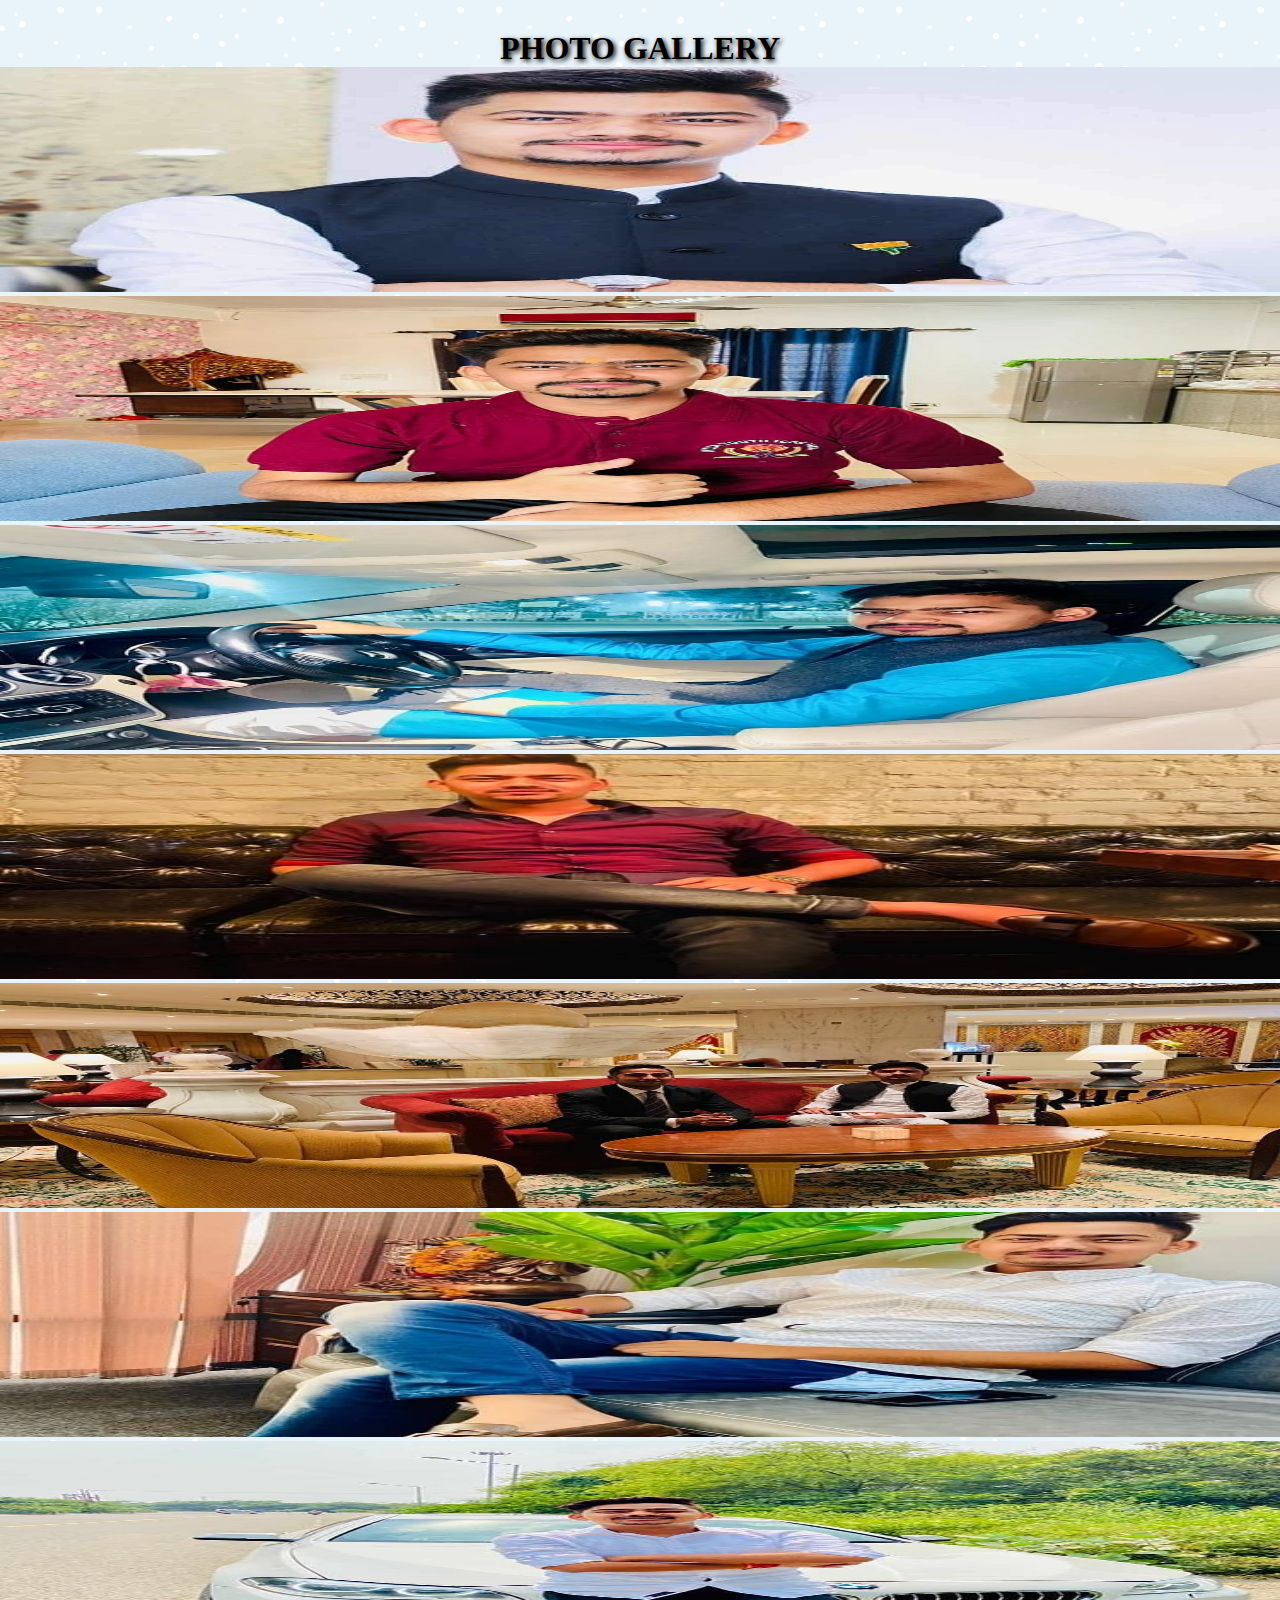
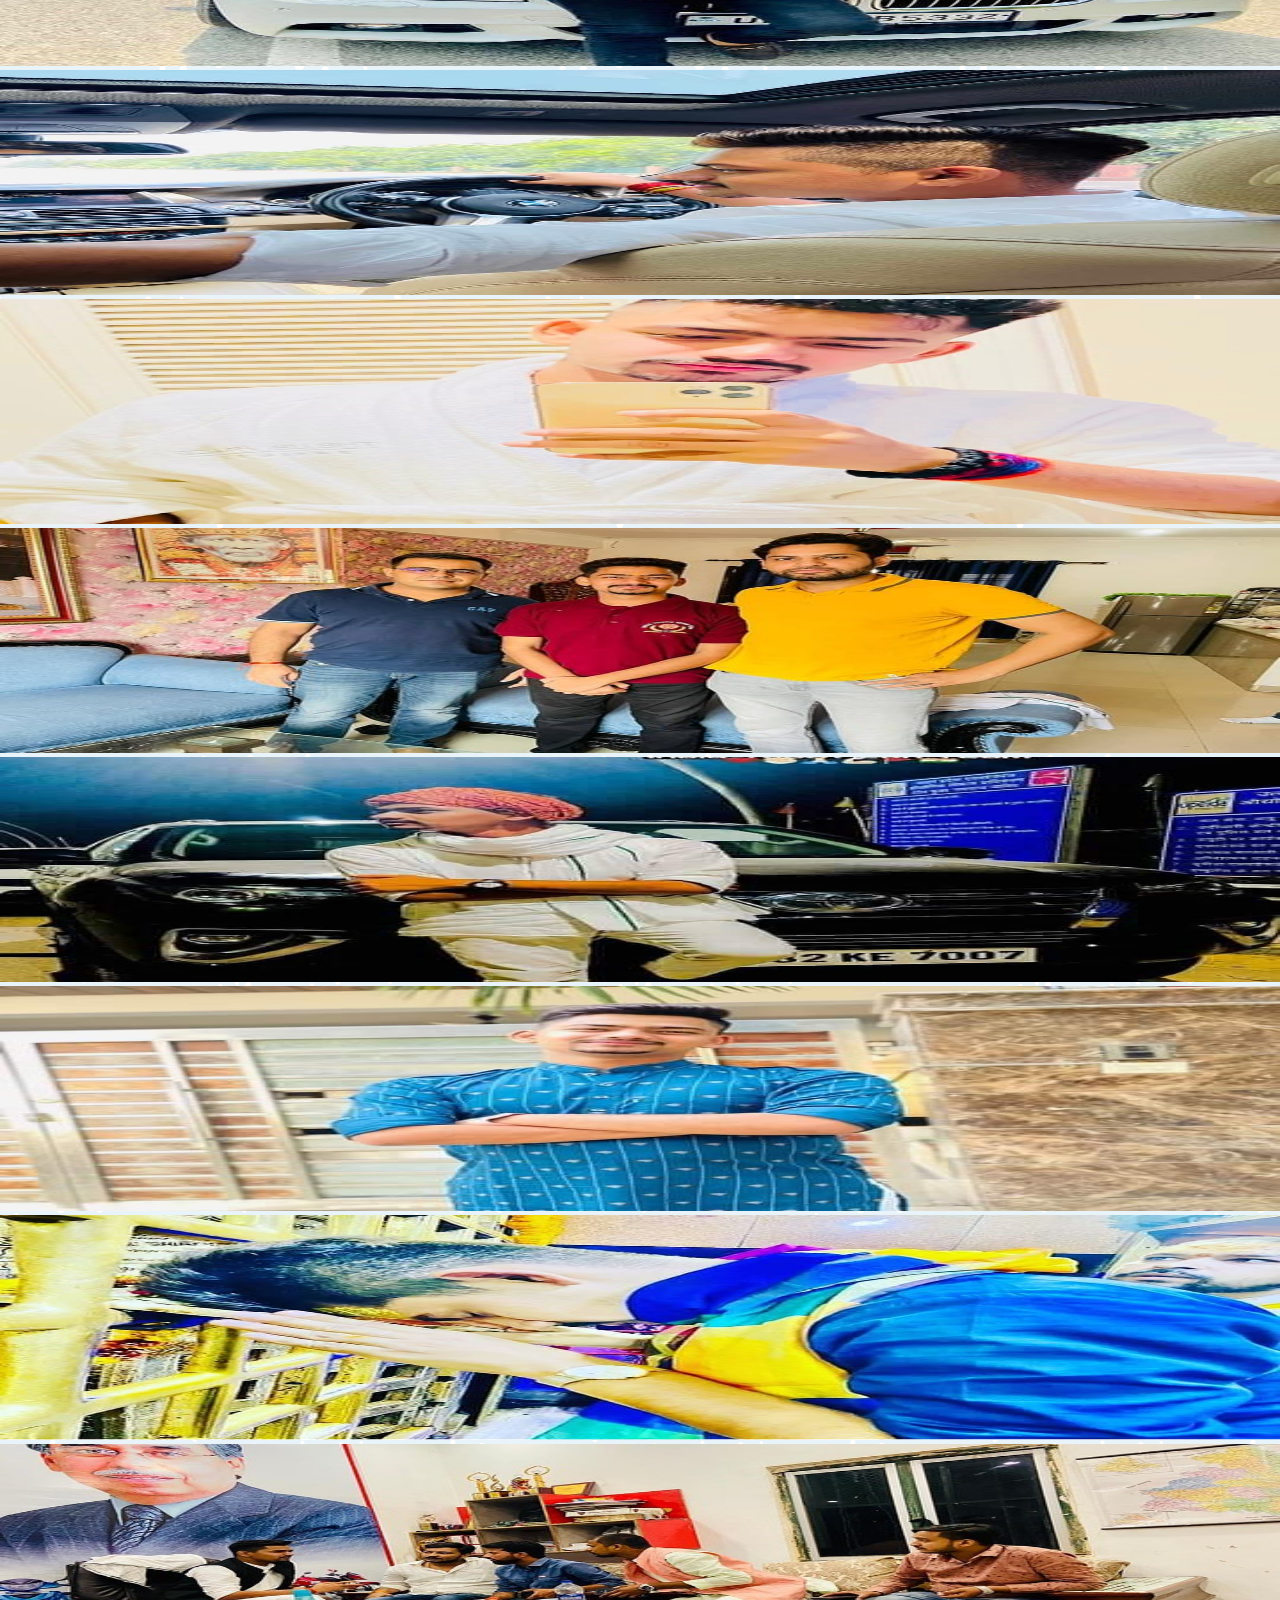
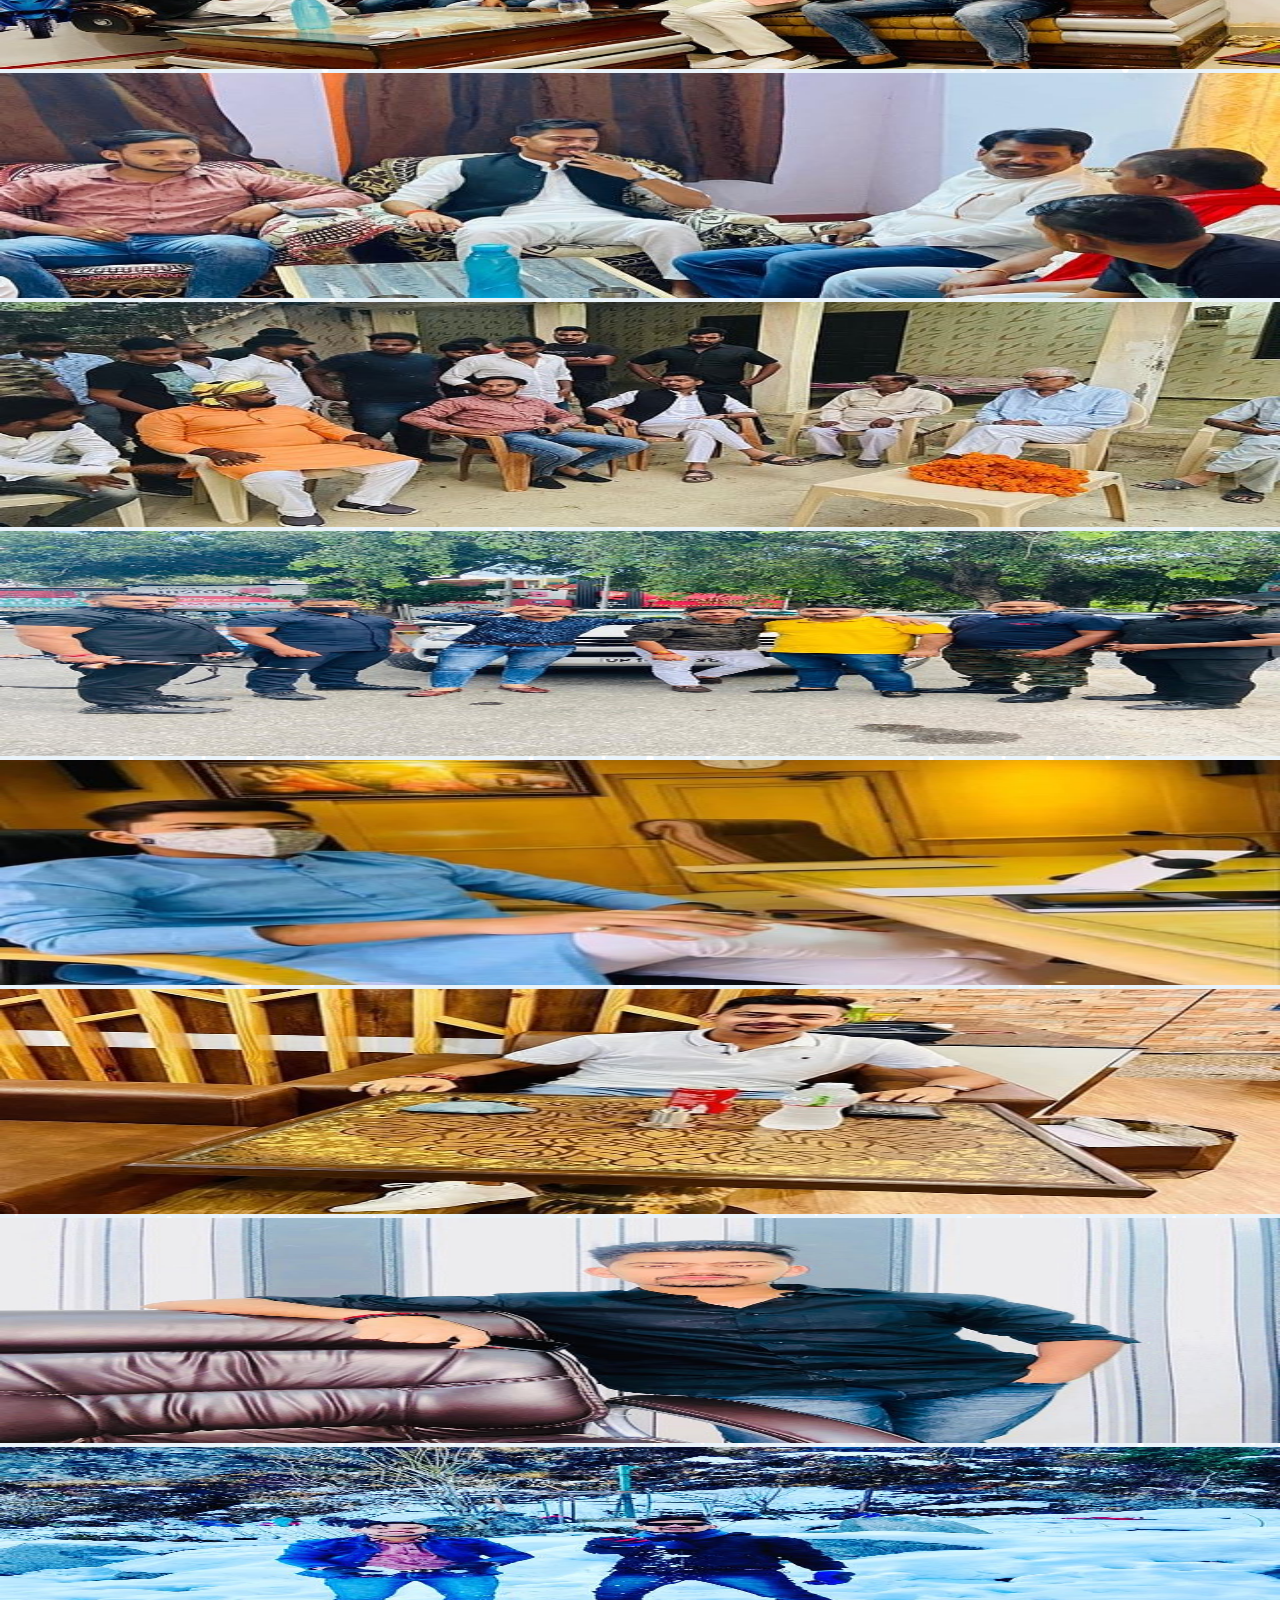
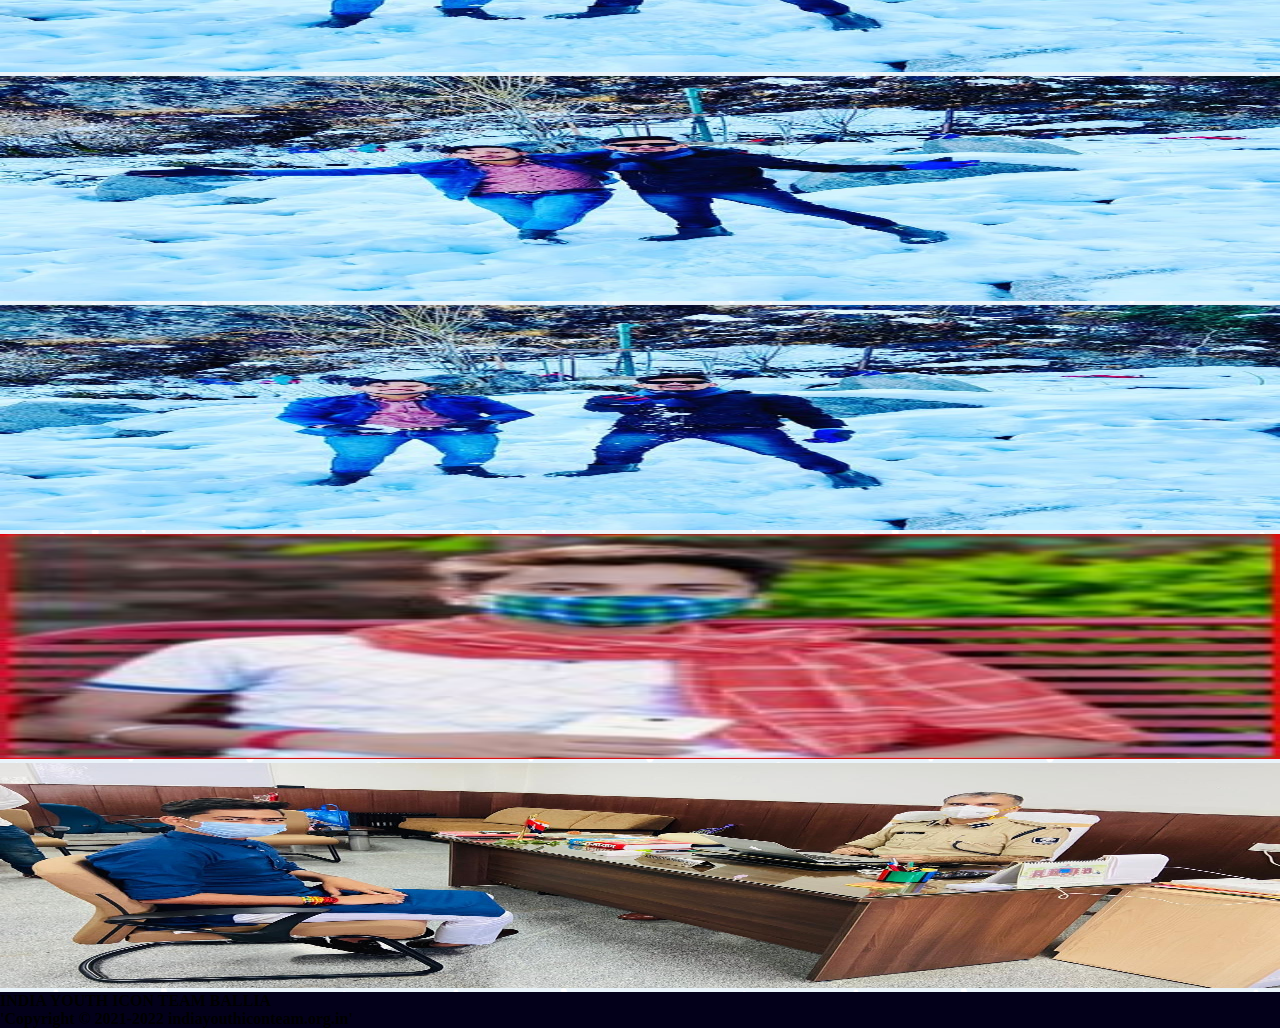
<file: gallery.html>
<!doctype html>
<html lang="en">

<head>
    <!-- Required meta tags -->
    <meta charset="utf-8">
    <meta name="viewport" content="width=device-width, initial-scale=1">

    <!-- Bootstrap CSS -->
    <link href="https://cdn.jsdelivr.net/npm/bootstrap@5.0.2/dist/css/bootstrap.min.css" rel="stylesheet"
        integrity="sha384-EVSTQN3/azprG1Anm3QDgpJLIm9Nao0Yz1ztcQTwFspd3yD65VohhpuuCOmLASjC" crossorigin="anonymous">
    <!-- linking lightbox  -->
    <link rel="stylesheet" type="text/css" href="css/lightbox.min.css">
    <script type="text/javascript" src="js/lightbox-plus-jquery.min.js"></script>
    <!-- end linking lightbox -->

    <link rel="stylesheet" type="text/css" href="css/gallery.css">


    <title>GALLERY - India Youth Icon Team</title>
</head>

<body>


    <h1 id="iyit_txt">PHOTO GALLERY</h1>

    <body background="images/bluebg.png">

        <header>

            <div class="container my-5">

                <div class="row row-cols-1 row-cols-sm-2 row-cols-md-4 g-5">
                    <div class="col" id="div_shadow">
                        <div class="card shadow-sm">
                            <a href="images/iyit1.jpg" data-lightbox="iyit" data-title="India Youth Icon Team"> <img
                                    src="images/iyit1.jpg" class="bd-placeholder-img card-img-top" width="100%"
                                    height="225" role="img" width="100%" height="100%"></a>
                        </div>
                    </div>

                    <div class="col">
                        <div class="card shadow-sm">
                            <a href="images/iyit2.jpg" data-lightbox="iyit" data-title="India Youth Icon Team"> <img
                                    src="images/iyit2.jpg" class="bd-placeholder-img card-img-top" width="100%"
                                    height="225" role="img" width="100%" height="100%"></a>
                        </div>
                    </div>

                    <div class="col">
                        <div class="card shadow-sm">
                            <a href="images/iyit3.jpg" data-lightbox="iyit" data-title="India Youth Icon Team"> <img
                                    src="images/iyit3.jpg" class="bd-placeholder-img card-img-top" width="100%"
                                    height="225" role="img" width="100%" height="100%"></a>
                        </div>
                    </div>

                    <div class="col">
                        <div class="card shadow-sm">
                            <a href="images/iyit4.jpg" data-lightbox="iyit" data-title="India Youth Icon Team"> <img
                                    src="images/iyit4.jpg" class="bd-placeholder-img card-img-top" width="100%"
                                    height="225" role="img" width="100%" height="100%"></a>
                        </div>
                    </div>

                    <div class="col">
                        <div class="card shadow-sm">
                            <a href="images/iyit5.jpg" data-lightbox="iyit" data-title="India Youth Icon Team"> <img
                                    src="images/iyit5.jpg" class="bd-placeholder-img card-img-top" width="100%"
                                    height="225" role="img" width="100%" height="100%"></a>
                        </div>
                    </div>

                    <div class="col">
                        <div class="card shadow-sm">
                            <a href="images/iyit6.jpg" data-lightbox="iyit" data-title="India Youth Icon Team"> <img
                                    src="images/iyit6.jpg" class="bd-placeholder-img card-img-top" width="100%"
                                    height="225" role="img" width="100%" height="100%"></a>
                        </div>
                    </div>

                    <div class="col">
                        <div class="card shadow-sm">
                            <a href="images/iyit7.jpg" data-lightbox="iyit" data-title="India Youth Icon Team"> <img
                                    src="images/iyit7.jpg" class="bd-placeholder-img card-img-top" width="100%"
                                    height="225" role="img" width="100%" height="100%"></a>
                        </div>
                    </div>

                    <div class="col">
                        <div class="card shadow-sm">
                            <a href="images/iyit8.jpg" data-lightbox="iyit" data-title="India Youth Icon Team"> <img
                                    src="images/iyit8.jpg" class="bd-placeholder-img card-img-top" width="100%"
                                    height="225" role="img" width="100%" height="100%"></a>
                        </div>
                    </div>

                    <div class="col">
                        <div class="card shadow-sm">
                            <a href="images/iyit9.jpg" data-lightbox="iyit" data-title="India Youth Icon Team"> <img
                                    src="images/iyit9.jpg" class="bd-placeholder-img card-img-top" width="100%"
                                    height="225" role="img" width="100%" height="100%"></a>
                        </div>
                    </div>

                    <div class="col">
                        <div class="card shadow-sm">
                            <a href="images/iyit10.jpg" data-lightbox="iyit" data-title="India Youth Icon Team"> <img
                                    src="images/iyit10.jpg" class="bd-placeholder-img card-img-top" width="100%"
                                    height="225" role="img" width="100%" height="100%"></a>
                        </div>
                    </div>

                    <div class="col">
                        <div class="card shadow-sm">
                            <a href="images/iyit11.jpg" data-lightbox="iyit" data-title="India Youth Icon Team"> <img
                                    src="images/iyit11.jpg" class="bd-placeholder-img card-img-top" width="100%"
                                    height="225" role="img" width="100%" height="100%"></a>
                        </div>
                    </div>

                    <div class="col">
                        <div class="card shadow-sm">
                            <a href="images/iyit12.jpg" data-lightbox="iyit" data-title="India Youth Icon Team"> <img
                                    src="images/iyit12.jpg" class="bd-placeholder-img card-img-top" width="100%"
                                    height="225" role="img" width="100%" height="100%"></a>
                        </div>
                    </div>

                    <div class="col">
                        <div class="card shadow-sm">
                            <a href="images/iyit13.jpg" data-lightbox="iyit" data-title="India Youth Icon Team"> <img
                                    src="images/iyit13.jpg" class="bd-placeholder-img card-img-top" width="100%"
                                    height="225" role="img" width="100%" height="100%"></a>
                        </div>
                    </div>

                    <div class="col">
                        <div class="card shadow-sm">
                            <a href="images/iyit14.jpg" data-lightbox="iyit" data-title="India Youth Icon Team"> <img
                                    src="images/iyit14.jpg" class="bd-placeholder-img card-img-top" width="100%"
                                    height="225" role="img" width="100%" height="100%"></a>
                        </div>
                    </div>

                    <div class="col">
                        <div class="card shadow-sm">
                            <a href="images/iyit15.jpg" data-lightbox="iyit" data-title="India Youth Icon Team"> <img
                                    src="images/iyit15.jpg" class="bd-placeholder-img card-img-top" width="100%"
                                    height="225" role="img" width="100%" height="100%"></a>
                        </div>
                    </div>

                    <div class="col">
                        <div class="card shadow-sm">
                            <a href="images/iyit16.jpg" data-lightbox="iyit" data-title="India Youth Icon Team"> <img
                                    src="images/iyit16.jpg" class="bd-placeholder-img card-img-top" width="100%"
                                    height="225" role="img" width="100%" height="100%"></a>
                        </div>
                    </div>

                    <div class="col">
                        <div class="card shadow-sm">
                            <a href="images/iyit17.jpg" data-lightbox="iyit" data-title="India Youth Icon Team"> <img
                                    src="images/iyit17.jpg" class="bd-placeholder-img card-img-top" width="100%"
                                    height="225" role="img" width="100%" height="100%"></a>
                        </div>
                    </div>

                    <div class="col">
                        <div class="card shadow-sm">
                            <a href="images/iyit18.jpg" data-lightbox="iyit" data-title="India Youth Icon Team"> <img
                                    src="images/iyit18.jpg" class="bd-placeholder-img card-img-top" width="100%"
                                    height="225" role="img" width="100%" height="100%"></a>
                        </div>
                    </div>

                    <div class="col">
                        <div class="card shadow-sm">
                            <a href="images/iyit19.jpg" data-lightbox="iyit" data-title="India Youth Icon Team"> <img
                                    src="images/iyit19.jpg" class="bd-placeholder-img card-img-top" width="100%"
                                    height="225" role="img" width="100%" height="100%"></a>
                        </div>
                    </div>

                    <div class="col">
                        <div class="card shadow-sm">
                            <a href="images/iyit20.jpg" data-lightbox="iyit" data-title="India Youth Icon Team"> <img
                                    src="images/iyit20.jpg" class="bd-placeholder-img card-img-top" width="100%"
                                    height="225" role="img" width="100%" height="100%"></a>
                        </div>
                    </div>

                    <div class="col">
                        <div class="card shadow-sm">
                            <a href="images/iyit21.jpg" data-lightbox="iyit" data-title="India Youth Icon Team"> <img
                                    src="images/iyit21.jpg" class="bd-placeholder-img card-img-top" width="100%"
                                    height="225" role="img" width="100%" height="100%"></a>
                        </div>
                    </div>

                    <div class="col">
                        <div class="card shadow-sm">
                            <a href="images/iyit22.jpg" data-lightbox="iyit" data-title="India Youth Icon Team"> <img
                                    src="images/iyit22.jpg" class="bd-placeholder-img card-img-top" width="100%"
                                    height="225" role="img" width="100%" height="100%"></a>
                        </div>
                    </div>

                    <div class="col">
                        <div class="card shadow-sm">
                            <a href="images/iyit23.jpg" data-lightbox="iyit" data-title="India Youth Icon Team"> <img
                                    src="images/iyit23.jpg" class="bd-placeholder-img card-img-top" width="100%"
                                    height="225" role="img" width="100%" height="100%"></a>
                        </div>
                    </div>

                    <div class="col">
                        <div class="card shadow-sm">
                            <a href="images/iyit24.jpg" data-lightbox="iyit" data-title="India Youth Icon Team"> <img
                                    src="images/iyit24.jpg" class="bd-placeholder-img card-img-top" width="100%"
                                    height="225" role="img" width="100%" height="100%"></a>
                        </div>
                    </div>

                    <div class="col">
                        <div class="card shadow-sm">
                            <a href="images/iyit25.jpg" data-lightbox="iyit" data-title="India Youth Icon Team"> <img
                                    src="images/iyit25.jpg" class="bd-placeholder-img card-img-top" width="100%"
                                    height="225" role="img" width="100%" height="100%"></a>
                        </div>
                    </div>

                    <!-- this is a last div -->
                </div>
            </div>


        </header>

        <footer class="container-fluid my-0 py-5 text-light" id="footer_style">

            <!-- <div class="d-flex" id="footer_img">
            <img src="https://xp.io/storage/1hKNAFPb.jpg" width="150px" alt="IYIT" />
        </div> -->

            <div class="text-center" id="footer_txt">
                <p class="mb-3 text-light"><b> INDIA YOUTH ICON TEAM BALLIA</b></p>
                <p class="mb-0 text-light"><b> 'Copyright © 2021-2022 indiayouthiconteam.org.in'</b></p>
            </div>

            <!-- <p class="mb-0 text-light text-center" id="viv_txt">@created by trigger_programmer</p> -->

        </footer>


        <!-- Optional JavaScript; choose one of the two! -->

        <!-- Option 1: Bootstrap Bundle with Popper -->
        <script src="https://cdn.jsdelivr.net/npm/bootstrap@5.0.2/dist/js/bootstrap.bundle.min.js"
            integrity="sha384-MrcW6ZMFYlzcLA8Nl+NtUVF0sA7MsXsP1UyJoMp4YLEuNSfAP+JcXn/tWtIaxVXM"
            crossorigin="anonymous"></script>

        <!-- Option 2: Separate Popper and Bootstrap JS -->
        <!--
    <script src="https://cdn.jsdelivr.net/npm/@popperjs/core@2.9.2/dist/umd/popper.min.js" integrity="sha384-IQsoLXl5PILFhosVNubq5LC7Qb9DXgDA9i+tQ8Zj3iwWAwPtgFTxbJ8NT4GN1R8p" crossorigin="anonymous"></script>
    <script src="https://cdn.jsdelivr.net/npm/bootstrap@5.0.2/dist/js/bootstrap.min.js" integrity="sha384-cVKIPhGWiC2Al4u+LWgxfKTRIcfu0JTxR+EQDz/bgldoEyl4H0zUF0QKbrJ0EcQF" crossorigin="anonymous"></script>
    -->
    </body>

</html>
</file>
<file: css/gallery.css>
*{
    margin: 0%;
    padding: 0%;
    box-sizing: border-box;
}

#iyit_txt{

    text-align: center;
    padding-top: 30px;
    text-shadow: 2px 2px 5px black;
    /* text-shadow: 1px 1px 2px black, 0 0 25px black, 0 0 5px white; */

}

#footer_style{

background-color: #03001a;

}
</file>
